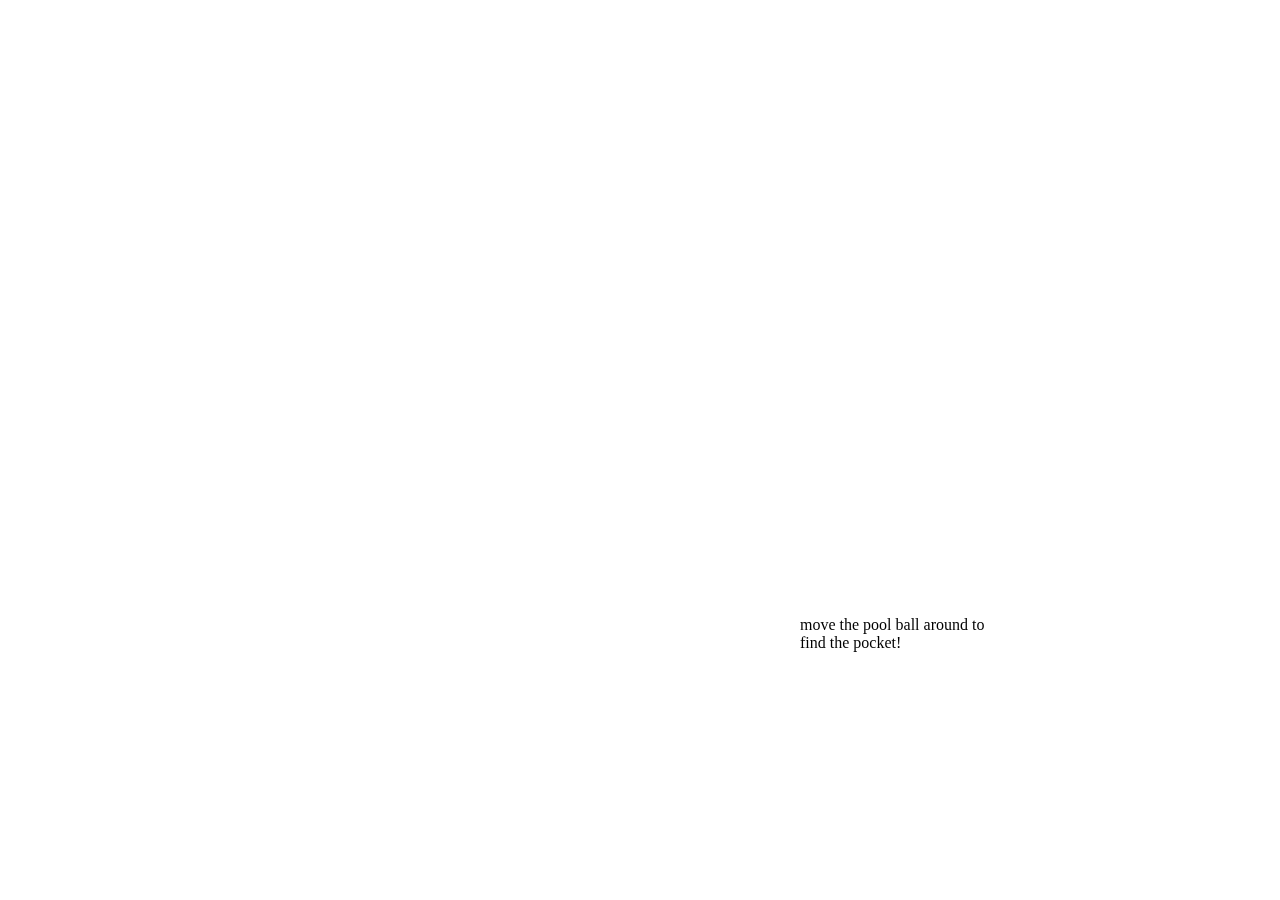
<file: exercise2/index.html>
<html lang="en">
<head>
    <meta charset="UTF-8">
    <meta http-equiv="X-UA-Compatible" content="IE=edge">
    <meta name="viewport" content="width=device-width, initial-scale=1.0">
    <title>exercise 2</title>
    <link href="styles.css" rel="stylesheet">
    <script src="p5/p5.js"></script>
</head>
<body>
    <div id="mySketch"></div>
    <div id="html-body">
        <img id="circle" src="images/circle.png" width="200" height="200">
        <div class="offer">
            <p>move the pool ball around to find the pocket!</p>
        </div>
    </div>
</body>
<script src="sketch.js"></script>
</html>
</file>
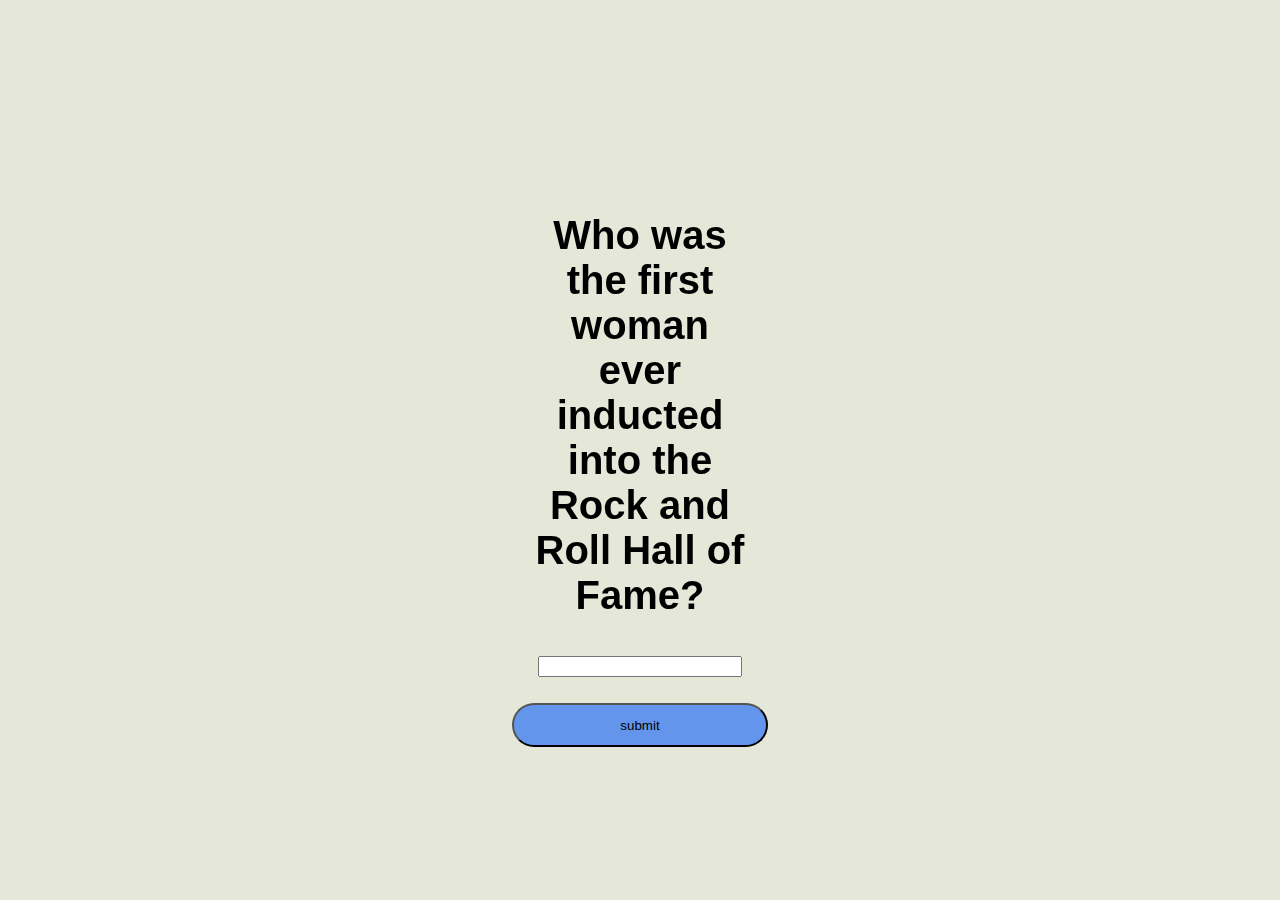
<file: exercise3practice/index.html>
<html lang="en">
<head>
    <meta charset="UTF-8">
    <meta http-equiv="X-UA-Compatible" content="IE=edge">
    <meta name="viewport" content="width=device-width, initial-scale=1.0">
    <title>text and storyflow</title>
    <link href="styles.css" rel="stylesheet">
    <script src="p5/p5.js"></script>
</head>
<body>
    <div id="mySketch"></div>
    <div id="html-body">
       
        <div id="color-input"></div>
    </div>
</body>
<script src="sketch.js"></script>
</html>
</file>
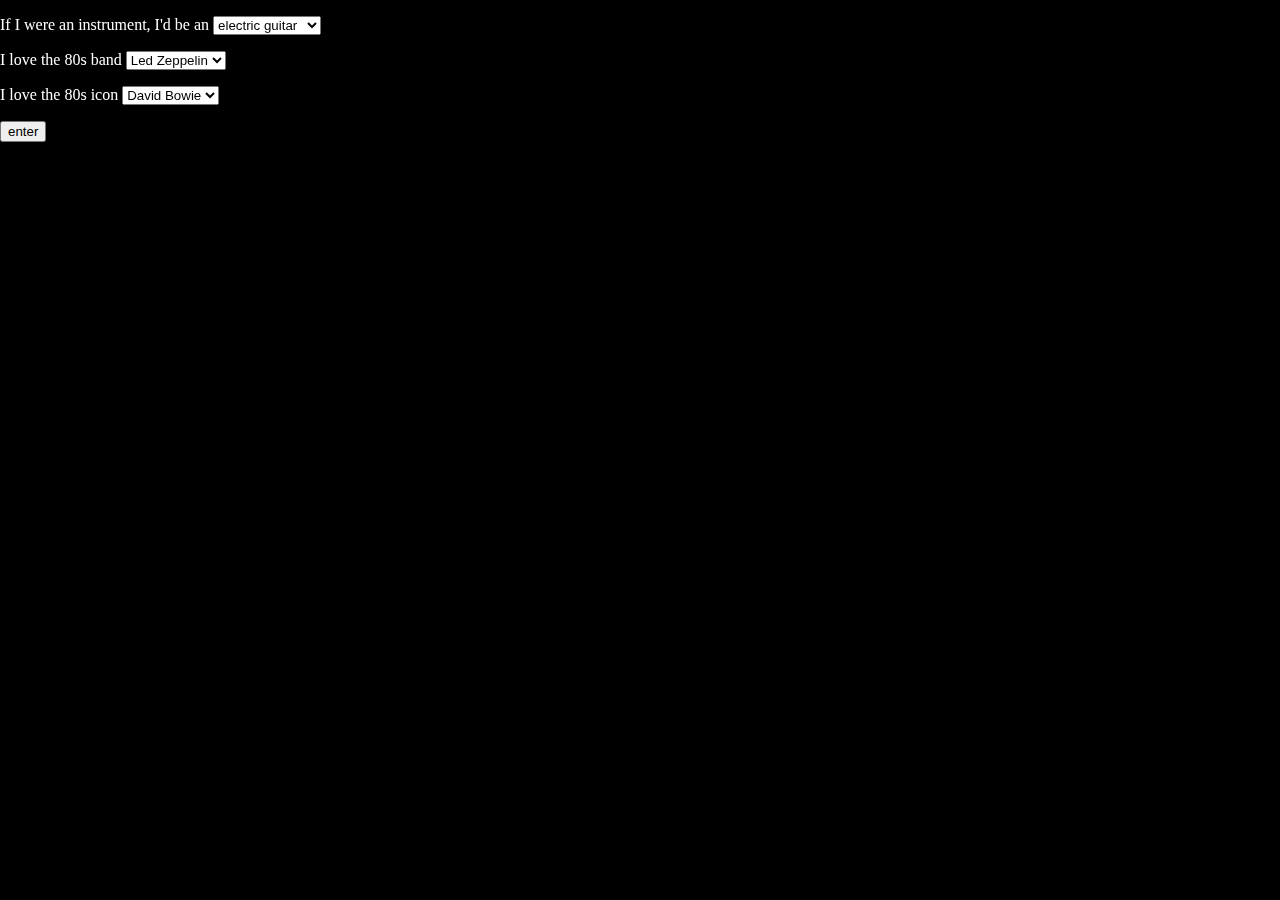
<file: exercise5/data/index.html>
<html lang="en">
<head>
    <meta charset="UTF-8">
    <meta http-equiv="X-UA-Compatible" content="IE=edge">
    <meta name="viewport" content="width=device-width, initial-scale=1.0">
    <title>Document</title>
    <link href="styles.css" rel="stylesheet">
    <script src="../p5/p5.js"></script>
</head>
<body>
    <div id="mySketch"></div>
    <div id="html-body">
        <form id="my-day">
            <p>If I were an instrument, I'd be an <select name="instrument" id="instrument">
                <option value= "electricguitar">electric guitar</option>
                <option value= "acousticguitar">acoustic guitar</option>
            </select></p>


            <p>I love the 80s band <select name="band" id="band">
                <option value="ledzeppelin">Led Zeppelin</option>
                <option value="ACDC">ACDC</option>
            </select></p>


            <p>I love the 80s icon <select name="icon" id="icon">
                <option value="davidbowie">David Bowie</option>
                <option value="prince">Prince</option>
            </select></p>
        </form>
    </div>
</body>
<script src="sketch.js"></script>
</file>
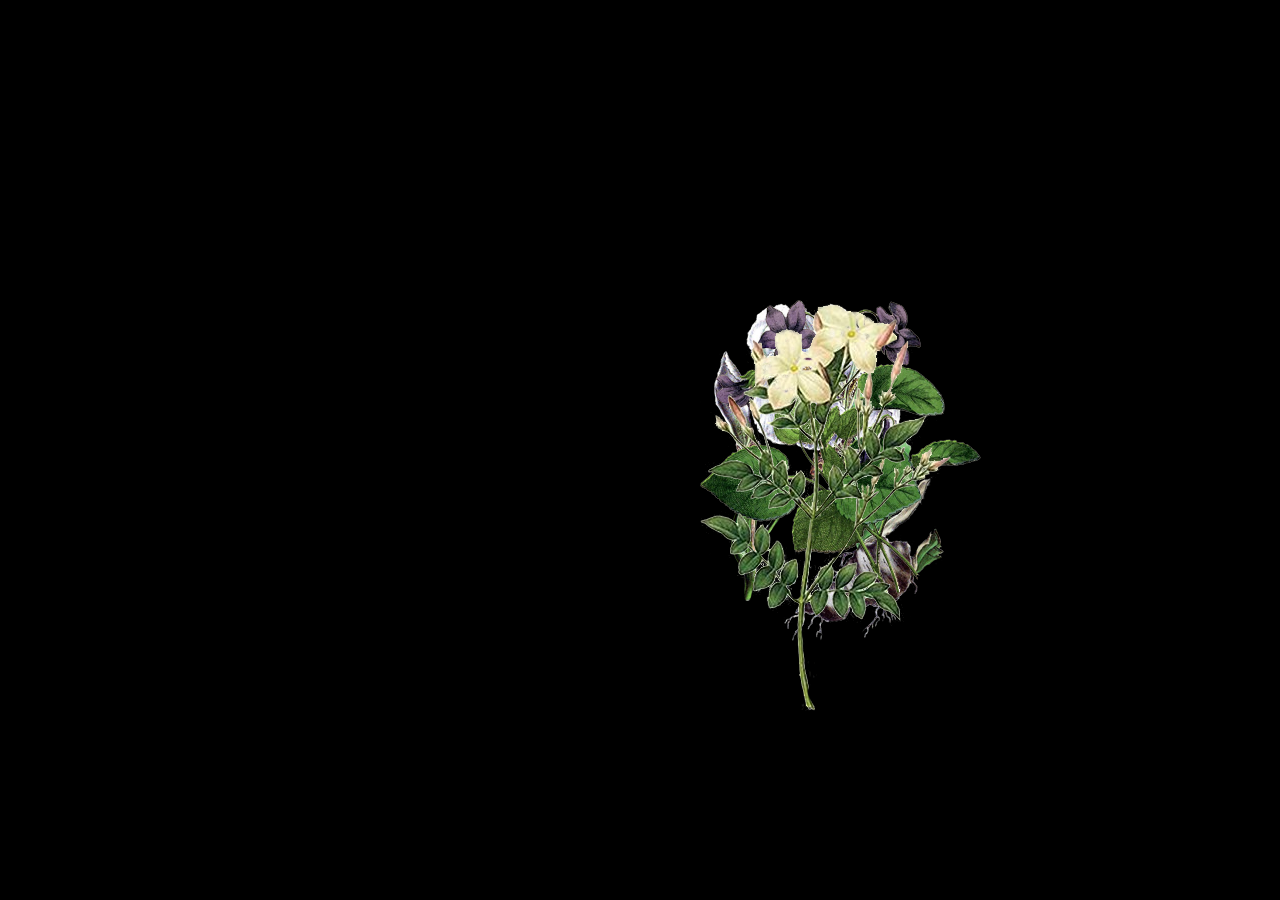
<file: exercise5/drag/index.html>
<html lang="en">
<head>
    <meta charset="UTF-8">
    <meta http-equiv="X-UA-Compatible" content="IE=edge">
    <meta name="viewport" content="width=device-width, initial-scale=1.0">
    <title>Document</title>
    <link href="styles.css" rel="stylesheet">
    <script src="../p5/p5.js"></script>
</head>
<body>
    <div id="mySketch"></div>
    <div id="html-body">
    </div>
</body>
<script src="sketch.js"></script>
<!-- include the code for dragging elements -->
<script src="draggable.js"></script>
</html>
</file>
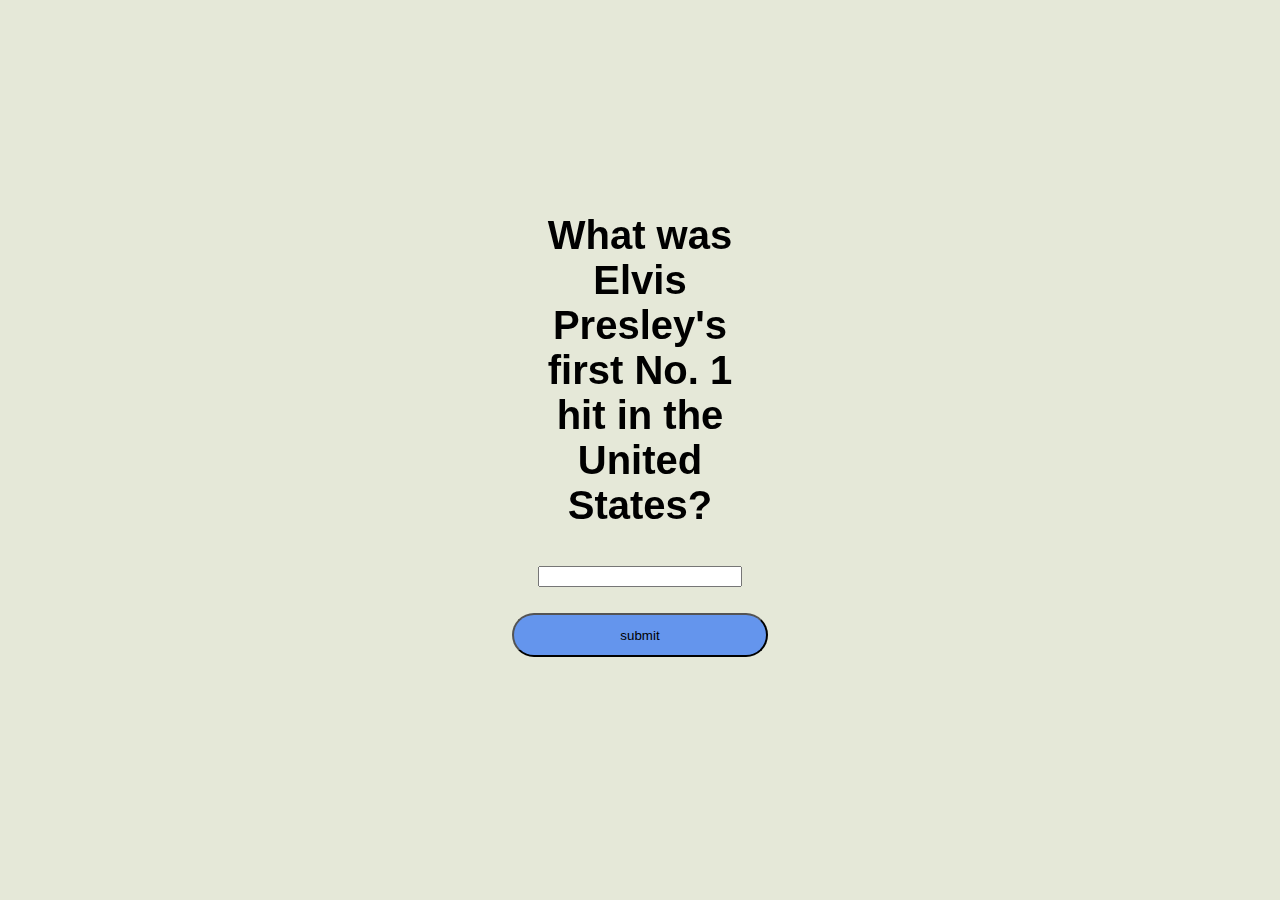
<file: exercise3practice/page2.html>
<html lang="en">
<head>
    <meta charset="UTF-8">
    <meta http-equiv="X-UA-Compatible" content="IE=edge">
    <meta name="viewport" content="width=device-width, initial-scale=1.0">
    <title>text and storyflow</title>
    <link href="styles.css" rel="stylesheet">
    <script src="p5/p5.js"></script>
</head>
<body>
    <div id="mySketch"></div>
    <div id="html-body">
       


        <div id="color-input"></div>
    </div>
</body>
<script src="sketch2.js"></script>
</html>
</file>
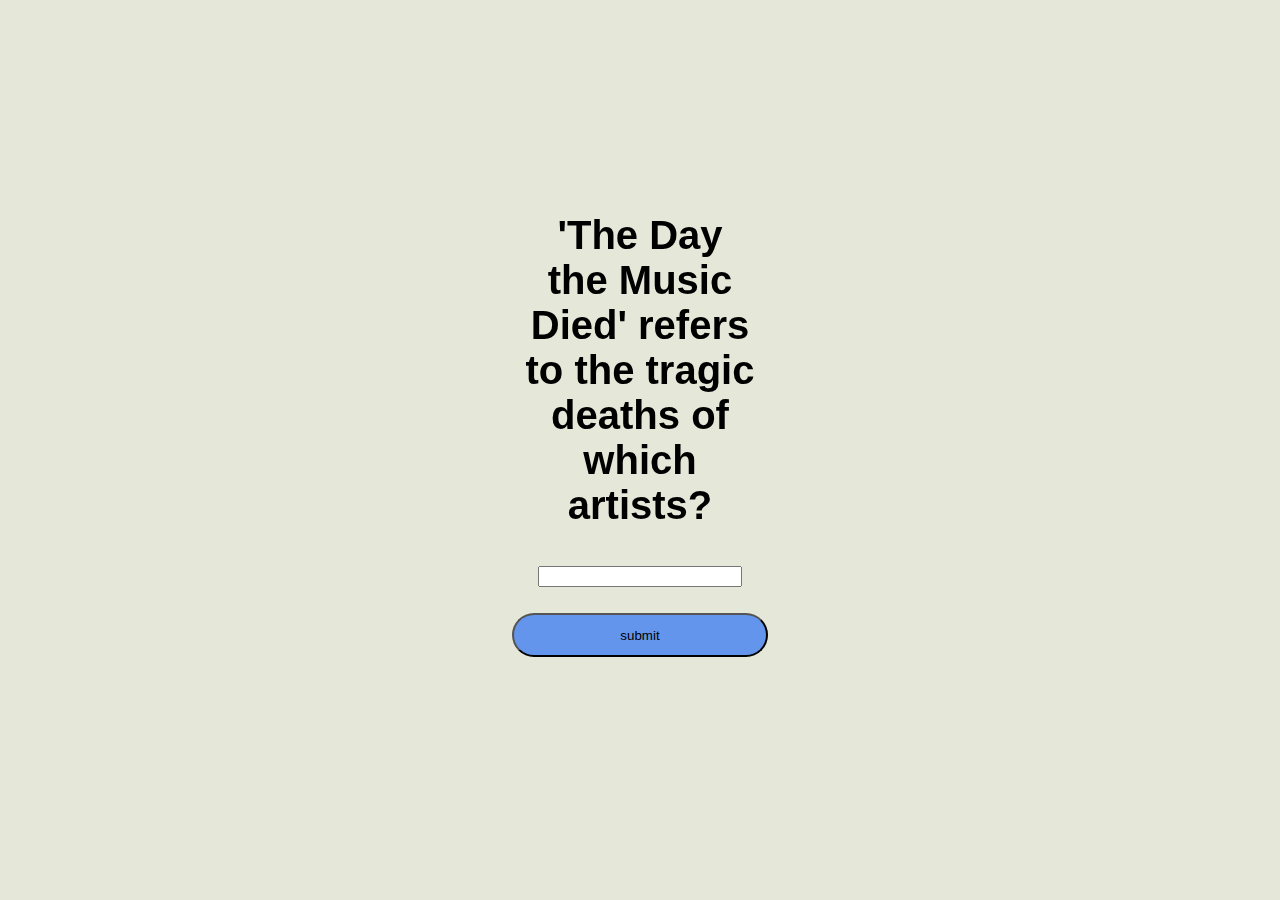
<file: exercise3practice/page3.html>
<html lang="en">
<head>
    <meta charset="UTF-8">
    <meta http-equiv="X-UA-Compatible" content="IE=edge">
    <meta name="viewport" content="width=device-width, initial-scale=1.0">
    <title>text and storyflow</title>
    <link href="styles.css" rel="stylesheet">
    <script src="p5/p5.js"></script>
</head>
<body>
    <div id="mySketch"></div>
    <div id="html-body">
       


        <div id="color-input"></div>
    </div>
</body>
<script src="sketch3.js"></script>
</html>
</file>
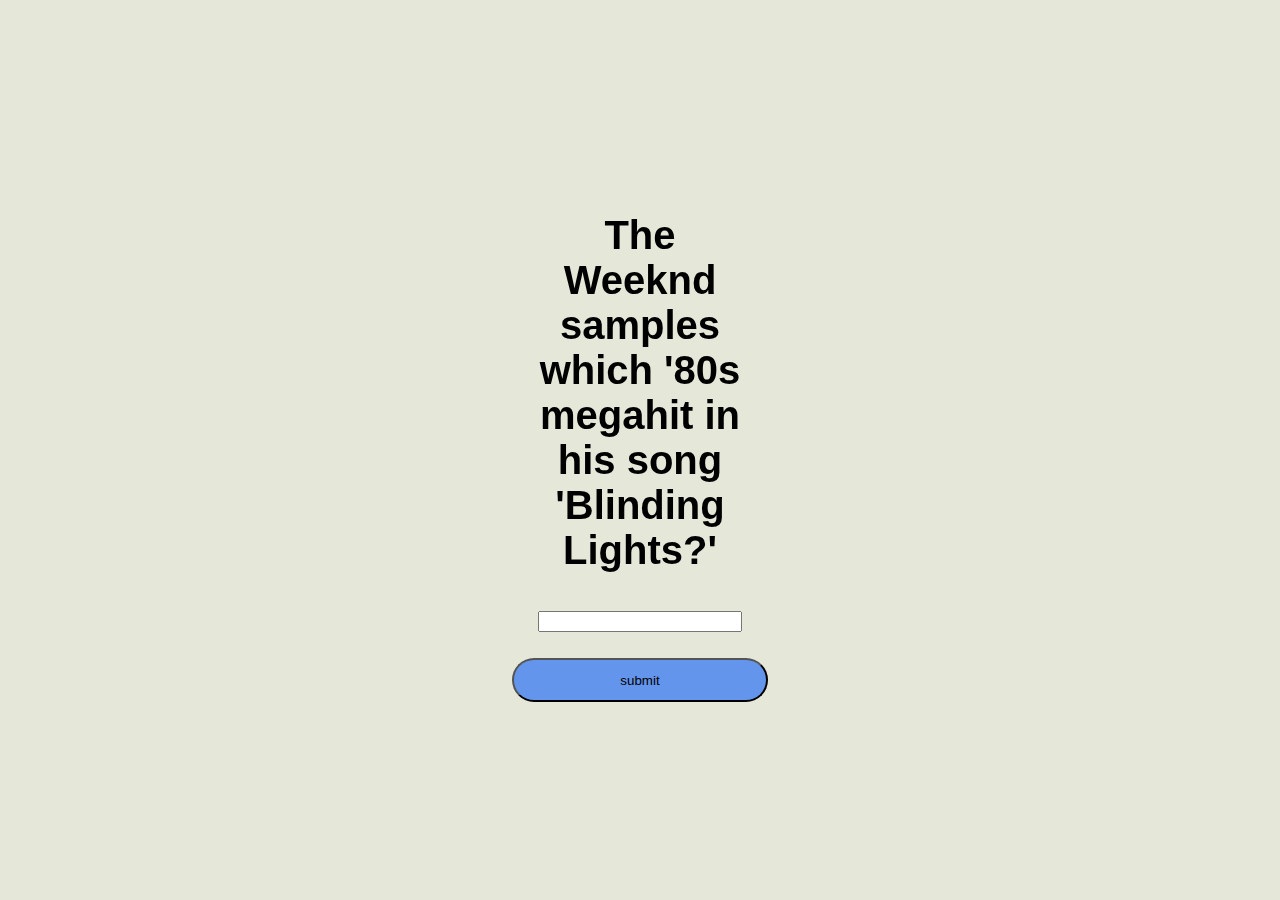
<file: exercise3practice/page4.html>
<html lang="en">
<head>
    <meta charset="UTF-8">
    <meta http-equiv="X-UA-Compatible" content="IE=edge">
    <meta name="viewport" content="width=device-width, initial-scale=1.0">
    <title>text and storyflow</title>
    <link href="styles.css" rel="stylesheet">
    <script src="p5/p5.js"></script>
</head>
<body>
    <div id="mySketch"></div>
    <div id="html-body">
       


        <div id="color-input"></div>
    </div>
</body>
<script src="sketch4.js"></script>
</html>
</file>
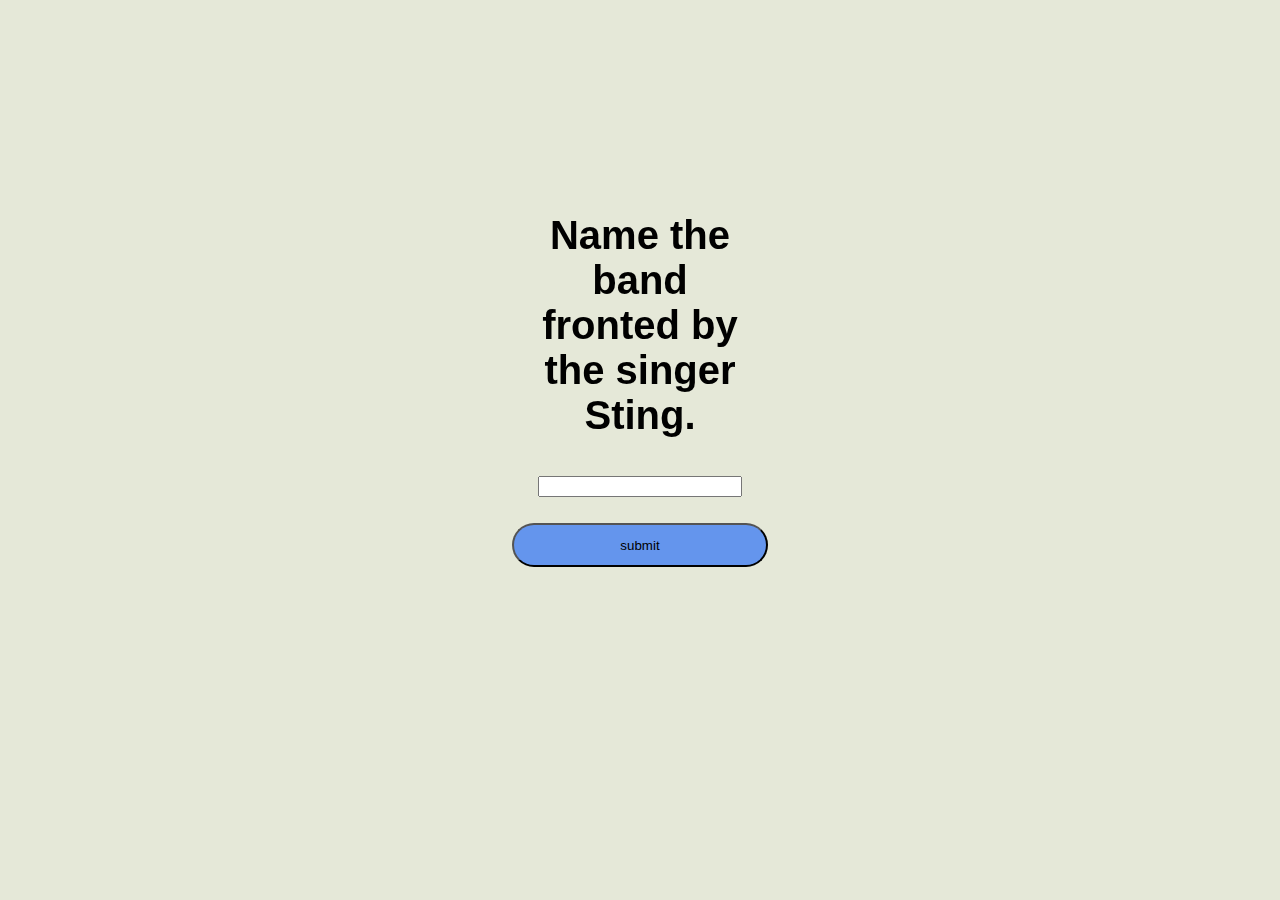
<file: exercise3practice/page5.html>
<html lang="en">
<head>
    <meta charset="UTF-8">
    <meta http-equiv="X-UA-Compatible" content="IE=edge">
    <meta name="viewport" content="width=device-width, initial-scale=1.0">
    <title>text and storyflow</title>
    <link href="styles.css" rel="stylesheet">
    <script src="p5/p5.js"></script>
</head>
<body>
    <div id="mySketch"></div>
    <div id="html-body">

        <div id="color-input"></div>
    </div>
</body>
<script src="sketch5.js"></script>
</html>
</file>
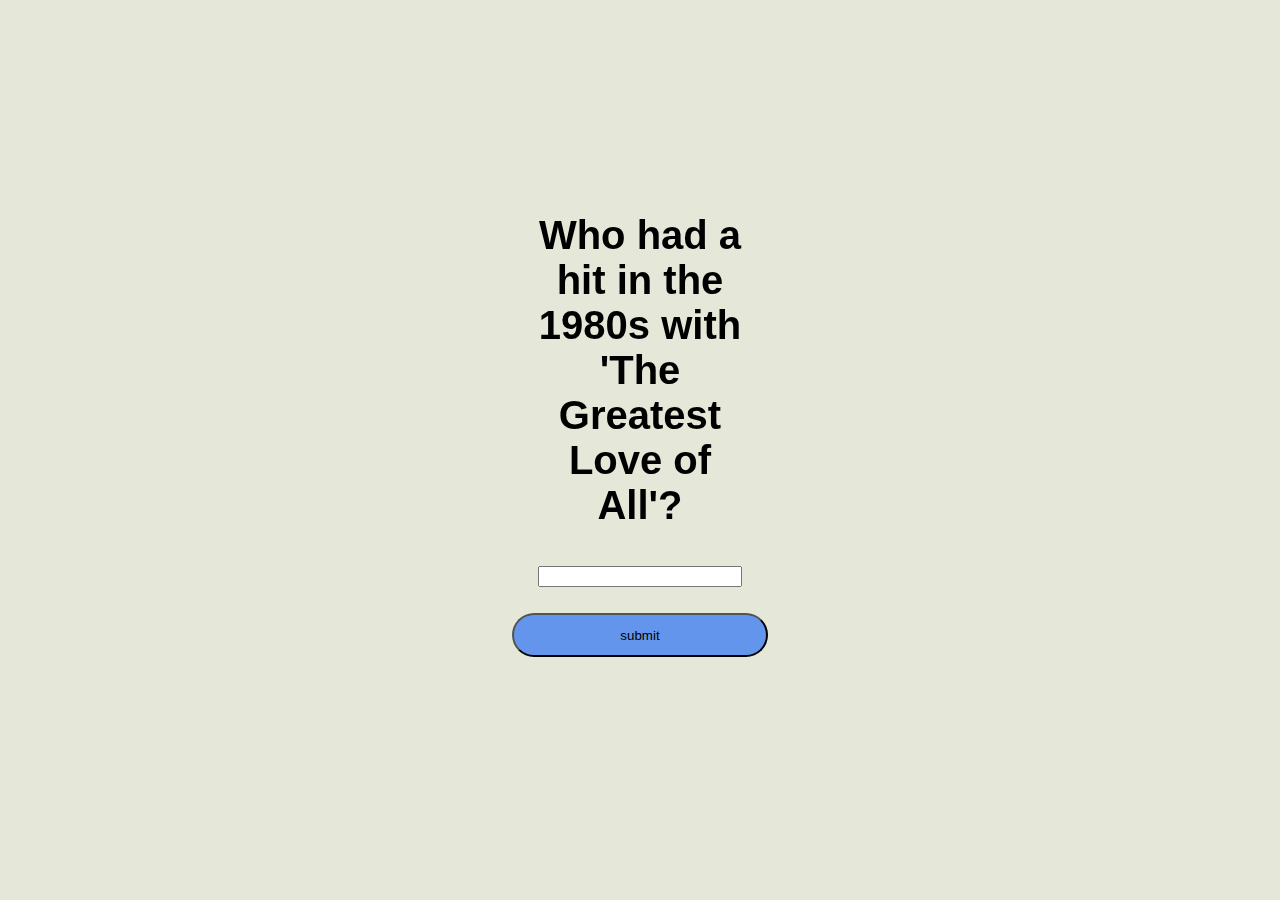
<file: exercise3practice/page6.html>
<html lang="en">
<head>
    <meta charset="UTF-8">
    <meta http-equiv="X-UA-Compatible" content="IE=edge">
    <meta name="viewport" content="width=device-width, initial-scale=1.0">
    <title>text and storyflow</title>
    <link href="styles.css" rel="stylesheet">
    <script src="p5/p5.js"></script>
</head>
<body>
    <div id="mySketch"></div>
    <div id="html-body">
       


        <div id="color-input"></div>
    </div>
</body>
<script src="sketch6.js"></script>
</html>
</file>
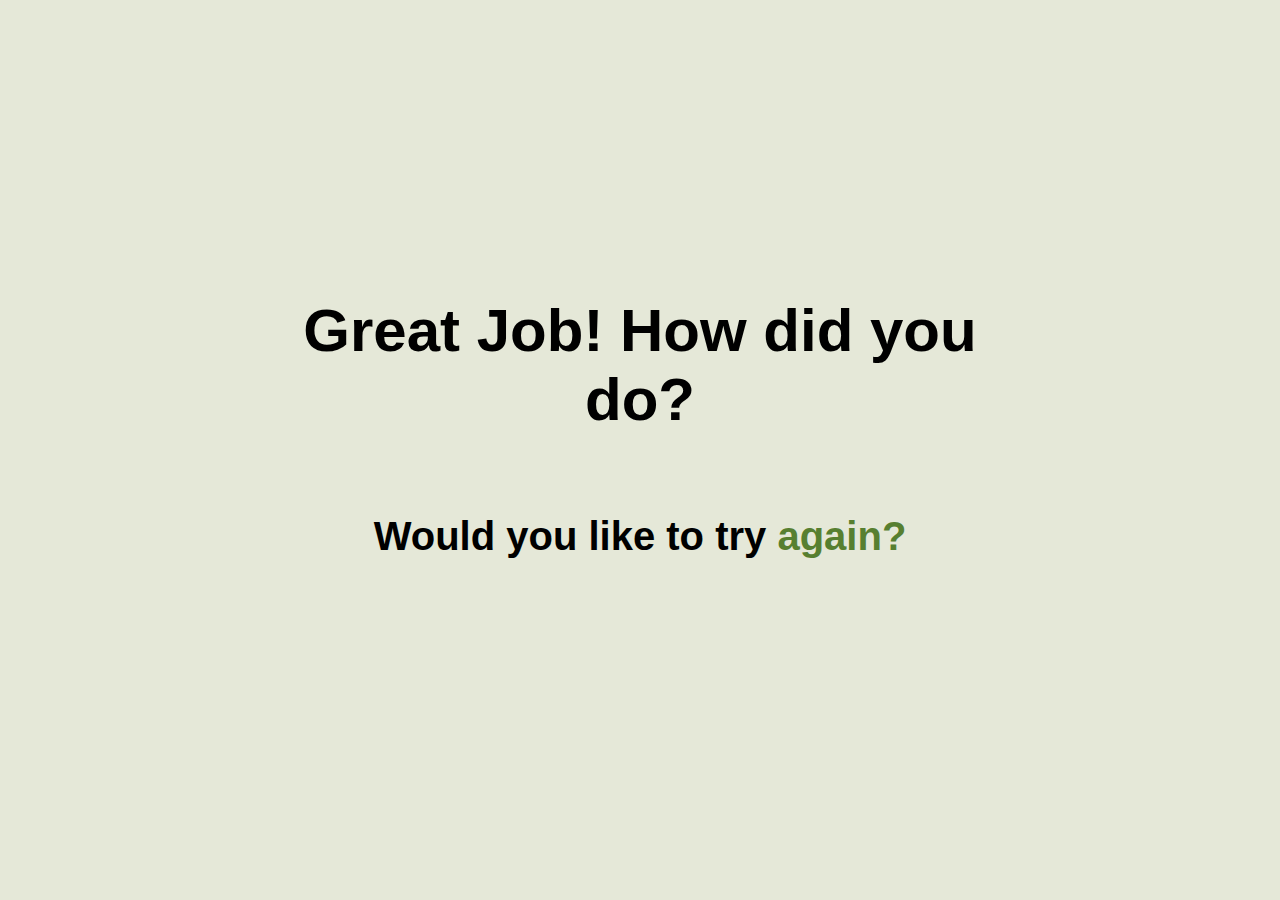
<file: exercise3practice/page7.html>
<html lang="en">
<head>
    <meta charset="UTF-8">
    <meta http-equiv="X-UA-Compatible" content="IE=edge">
    <meta name="viewport" content="width=device-width, initial-scale=1.0">
    <title>text and storyflow</title>
    <link href="styles.css" rel="stylesheet">
    <script src="p5/p5.js"></script>
</head>
<body>
    <div id="mySketch"></div>
    <div id="html-body">
        <div id= "flex">
            <h1>Great Job! How did you do?</h1>
            <p>Would you like to try <a href="index.html">again?</a></p>
        </div>
    </div>
</body>
</html>
</file>
<file: exercise2/styles.css>
body{
    /* background-color: black; */
    color: black;
    margin: 0;
}

/* This allows you to be able to position html elements starting from the top left instead of displaying as block under p5.js canvas */
#html-body{
    position: absolute;
    top: 0;
    left: 0;
}

.offer{
    position: absolute;
    width: 200px;
    top: 600px;
    left: 800px;
}

#circle{
    display: none;
    z-index: 0;
    position: absolute;
    top:200px;
    left: 200px;
}
</file>
<file: exercise3practice/styles.css>
body{
    background-color: rgb(229, 232, 216); 
    margin: 0;
}

/* This allows you to be able to position html elements starting from the top left instead of displaying as block under p5.js canvas */
#html-body{
    position: absolute;
    top: 0;
    left: 0;
    width: 100%;
    height: 100%;
}

p, a{
    font-family: Arial, Helvetica, sans-serif;
    font-weight: bold;
    color:black;
    text-decoration: none;
}

#color-input{
    display: flex;
    flex-direction: column;
    padding-top: 200px;
    width: 20%;
    margin: auto;
}



h1{
    font-family: Arial, Helvetica, sans-serif;
    font-weight: bold;
    color:black;
    text-decoration: none;
    font-size: 45pt;
}

#flex{
    display: flex;
    flex-direction: column;
    text-align: center;
    padding: 20%;
}

#flex, p{
    font-size: 30pt;
}
#flex, a{
    font-size: 30pt;
    color:rgb(87, 127, 48); 
}

/* submit button  */
#submit{
    padding: 5%;
    background-color:cornflowerblue;
    border-radius: 25px;
    text-align: center;
}

/* question */
#answer{
    padding: 5%;
}

/* type box  */
#question{
    margin: 10%;
}

#next{
    color: rgb(57, 117, 81);
    align-items: center;
    text-align: center;
    font-size:25px;
    padding: 10%;
}
</file>
<file: exercise5/data/styles.css>
body{
    background-color: black; 
    color: white;
    margin: 0;
}

/* This allows you to be able to position html elements starting from the top left instead of displaying as block under p5.js canvas */
#html-body{
    position: absolute;
    top: 0;
    left: 0;
}
</file>
<file: exercise5/drag/styles.css>
body{
    /* background-color: black; */
    color: white;
    margin: 0;
}

/* This allows you to be able to position html elements starting from the top left instead of displaying as block under p5.js canvas */
#html-body{
    position: absolute;
    top: 0;
    left: 0;
}

.dragme{
    position:relative;
    cursor: move;
}

#draggable {
    background-color: #ccc;
    border: 1px solid #000;
}
</file>
